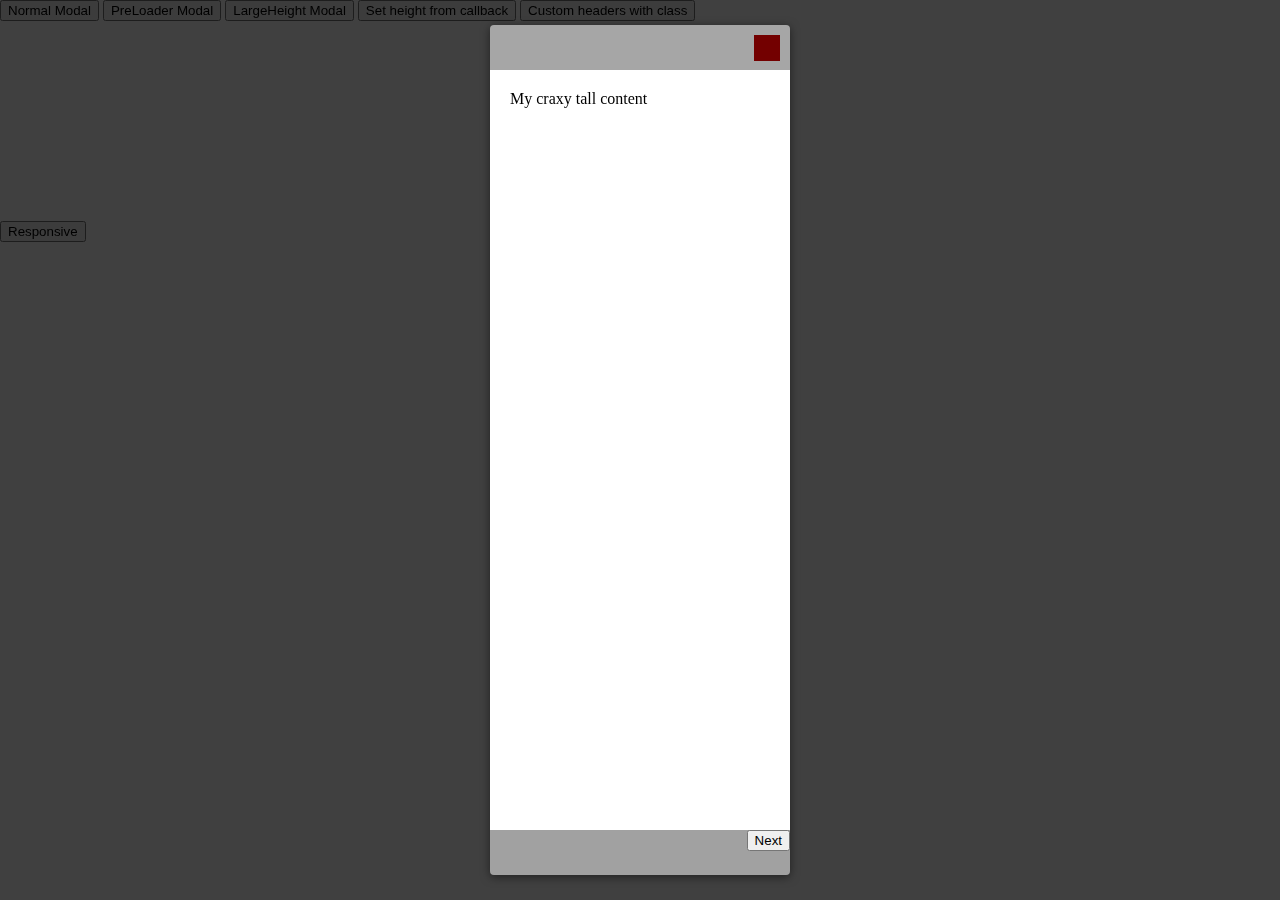
<file: index.html>
<!doctype html>
<html>
<head>
<meta name="viewport" content="width=device-width, user-scalable=false;">
<link href="modal.css" rel="stylesheet" type="text/css"></link>
<link href="demo.css" rel="stylesheet" type="text/css"></link>
<script src="modernizr.js"></script>
</head>
<body>
<div id="toplevel">
  <button onclick="demoNormal()">Normal Modal</button>
  <button onclick="demoPreLoad()">PreLoader Modal</button>
  <button onclick="demoLargeHeight()">LargeHeight Modal</button>
  <button onclick="demoPaneCallback()">Set height from callback</button>
  <button onclick="demoCustomHeader()">Custom headers with class</button>
  <div class="largeDiv" style="padding-top:200px; height:2000px">
    <button onclick="demoResponsive()">Responsive</button>
  </div>
<script src="jquery-1.9.1.js"></script>
<script src="underscore.js"></script>
<script src="spin.js"></script>
<script src="modal.js"></script>
<script src="demos.js"></script>
<script type="text/javascript" charset="utf-8">
    demoLargeHeight();
</script>
</body>
</html>
</file>
<file: modal.css>
#s_simple_modal_bg {
    background:#000000;
    position:fixed;
    filter: alpha(opacity=75);
    opacity:0.75;
    top:0;
    bottom:0;
    left:0;
    right:0;
    z-index:1000;
}


.desktopMode #s_simple_modal_wrapper {
    position:absolute;
    top:50%;
    left:50%;
    z-index:1001;

/* customizable - width, height, and margins are sort of initial defaults */
    width:400px;
    height:200px;
    margin-top:-100px;
    margin-left:-200px;
    border-radius:4px;
    box-shadow:0 2px 10px 0px rgba(0,0,0,0.5);
}

.mobileMode #s_simple_modal_wrapper {
    margin:5px;
    position:relative;
    z-index:1001;
}

.s_simple_modal_loading {
    visibility:hidden;
}

#s_simple_modal_wrapper, #s_simple_modal_pane_slider {
    -moz-transition: width 0.2s, height 0.2s, margin-top 0.2s, margin-left 0.2s, left 0.2s, right 0.2s;
    -webkit-transition: width 0.2s, height 0.2s, margin-top 0.2s, margin-left 0.2s, left 0.2s, right 0.2s;
    -o-transition: width 0.2s, height 0.2s, margin-top 0.2s, margin-left 0.2s, left 0.2s, right 0.2s;
    transition: width 0.2s, height 0.2s, margin-top 0.2s, margin-left 0.2s, left 0.2s, right 0.2s;
}

.s_simple_modal_notransition, .s_simple_modal_pane > div {
  -webkit-transition: none !important;
  -moz-transition: none !important;
  -o-transition: none !important;
  -ms-transition: none !important;
  transition: none !important;
}

#s_simple_modal_close {
    z-index:1000;
    position:absolute;
    right:10px;
    top:10px;
    width:26px;
    height:26px;
    background:#730000;
}

#s_simple_modal_header {
    height:45px;
    background:#a6a6a6;
    border-radius:4px 4px 0 0;
}

.desktopMode #s_simple_modal_body {
    position:absolute;
    top:45px;
    left:0;
    right:0;
    bottom:0;
    background:#fff;
    overflow:hidden;
}

.mobileMode #s_simple_modal_body {
    background:#fff;
    position:relative;
    overflow-y:auto;
    overflow-x:hidden;
}

.desktopMode #s_simple_modal_pane_slider {
    position:absolute;
    top:0;
    bottom:0;
    left:0;
    width:1000px;
    transition-timing-function: ease-out;
}

.mobileMode #s_simple_modal_pane_slider {
    position:relative;
    top:0;
    left:0;
    width:100%;
    overflow:auto;
    transition-timing-function: ease-out;
}

#s_simple_modal_pane_loading {
    position:absolute;
    top:0;
    bottom:0;
    left:0;
    right:0;
    z-index:200000;
    background:#fff;
}

.desktopMode .s_simple_modal_pane {
    display:none;
    position:absolute;
    top:0;
    bottom:0;
    overflow:auto;
}

.mobileMode .s_simple_modal_pane {
    display:none;
    position:relative;
    top:0;
    overflow:auto;
}

.s_simple_modal_pane_wrapper {
    padding:20px;
}

.s_simple_modal_pane.pre_show {
    visibility:hidden;
}

.s_simple_modal_pane.right {
    display:block;
    right:0;
}

.mobileMode .s_simple_modal_pane.right {
    float:right;
    width:50%;
}

.mobileMode .s_simple_modal_pane.left {
    float:left;
    width:50%;
}

.s_simple_modal_pane.left {
    display:block;
    left:0;
}

#s_simple_modal_footer {
    height:45px;
    background:#a1a1a1;
    border-radius:0 0 4px 4px;
}

.desktopMode #s_simple_modal_footer {
    position:absolute;
    bottom:0;
    left:0;
    right:0;
}

.s_simple_modal_button {
    float:right;
}
</file>
<file: demo.css>
/** Demo specific styles **/

body {
    margin:0;
    padding:0;
}

.one {
    background:red;
}

.two {
    background:green;
}

.hide-header #s_simple_modal_header {
    display:none;
}

.large-header #s_simple_modal_header {
    height:150px;
}
</file>
